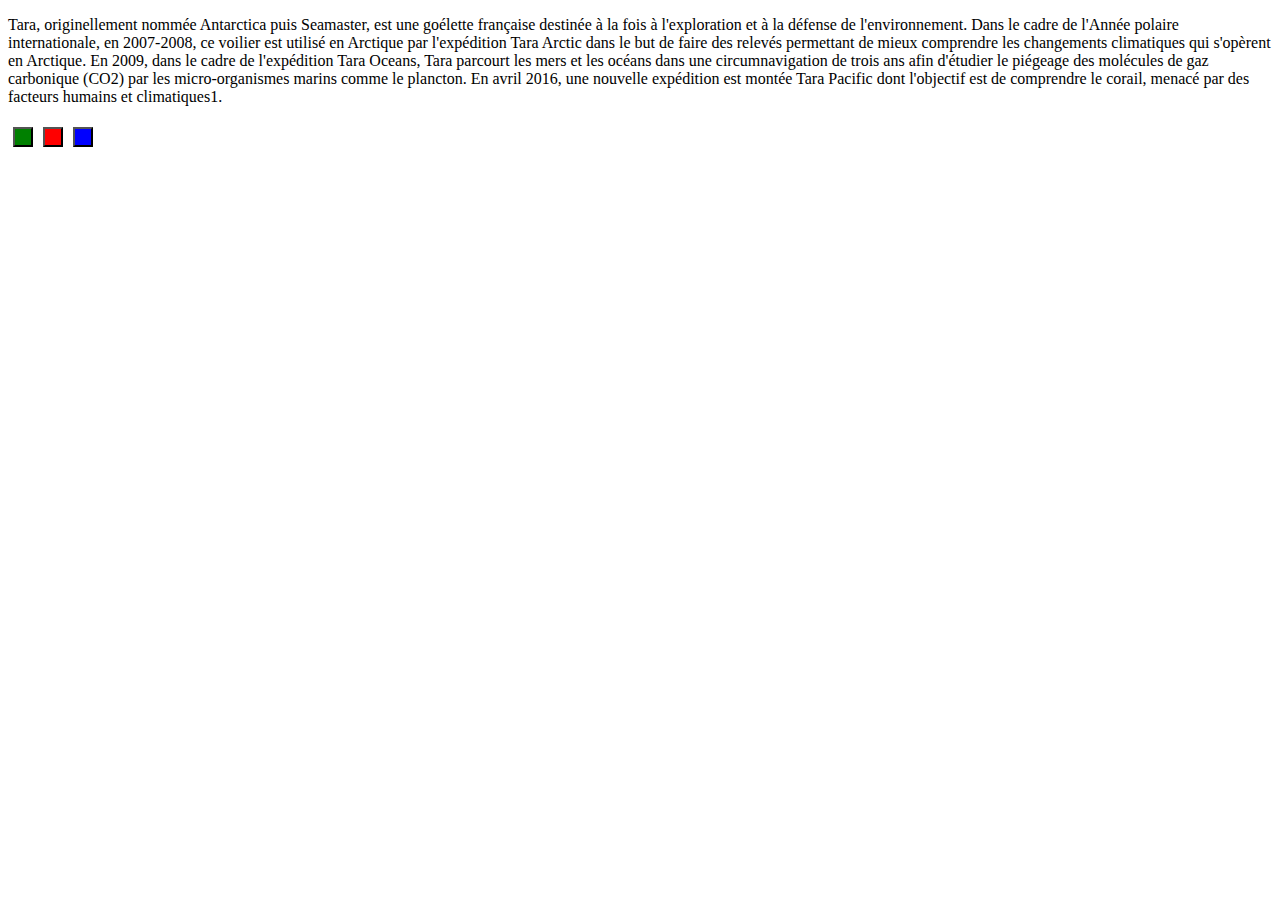
<file: Exercice10/index.html>
<!DOCTYPE html>
<html lang="fr" dir="ltr">
<head>
  <meta charset="utf-8"/>
  <title>Exercice 10</title>
  <link rel="stylesheet" type="text/css" href="assets/css/style.css" />
</head>
<body>
  <p id="text">
    Tara, originellement nommée Antarctica puis Seamaster, est une goélette française destinée à la fois à l'exploration et à la défense de l'environnement. Dans le cadre de l'Année polaire internationale, en 2007-2008, ce voilier est utilisé en Arctique par l'expédition Tara Arctic dans le but de faire des relevés permettant de mieux comprendre les changements climatiques qui s'opèrent en Arctique. En 2009, dans le cadre de l'expédition Tara Oceans, Tara parcourt les mers et les océans dans une circumnavigation de trois ans afin d'étudier le piégeage des molécules de gaz carbonique (CO2) par les micro-organismes marins comme le plancton. En avril 2016, une nouvelle expédition est montée Tara Pacific dont l'objectif est de comprendre le corail, menacé par des facteurs humains et climatiques1.
  </p>
  <form method="get" action="#">
  <button class="color green color" id="green"></button>
  <button class="color red color" id="red"></button>
  <button class="color blue color" id="blue"></button>
</form> 
  <script src="assets/js/jquery-3.5.1.min.js"></script>
  <script src="assets/js/script.js"></script>
</body>
</html>
</file>
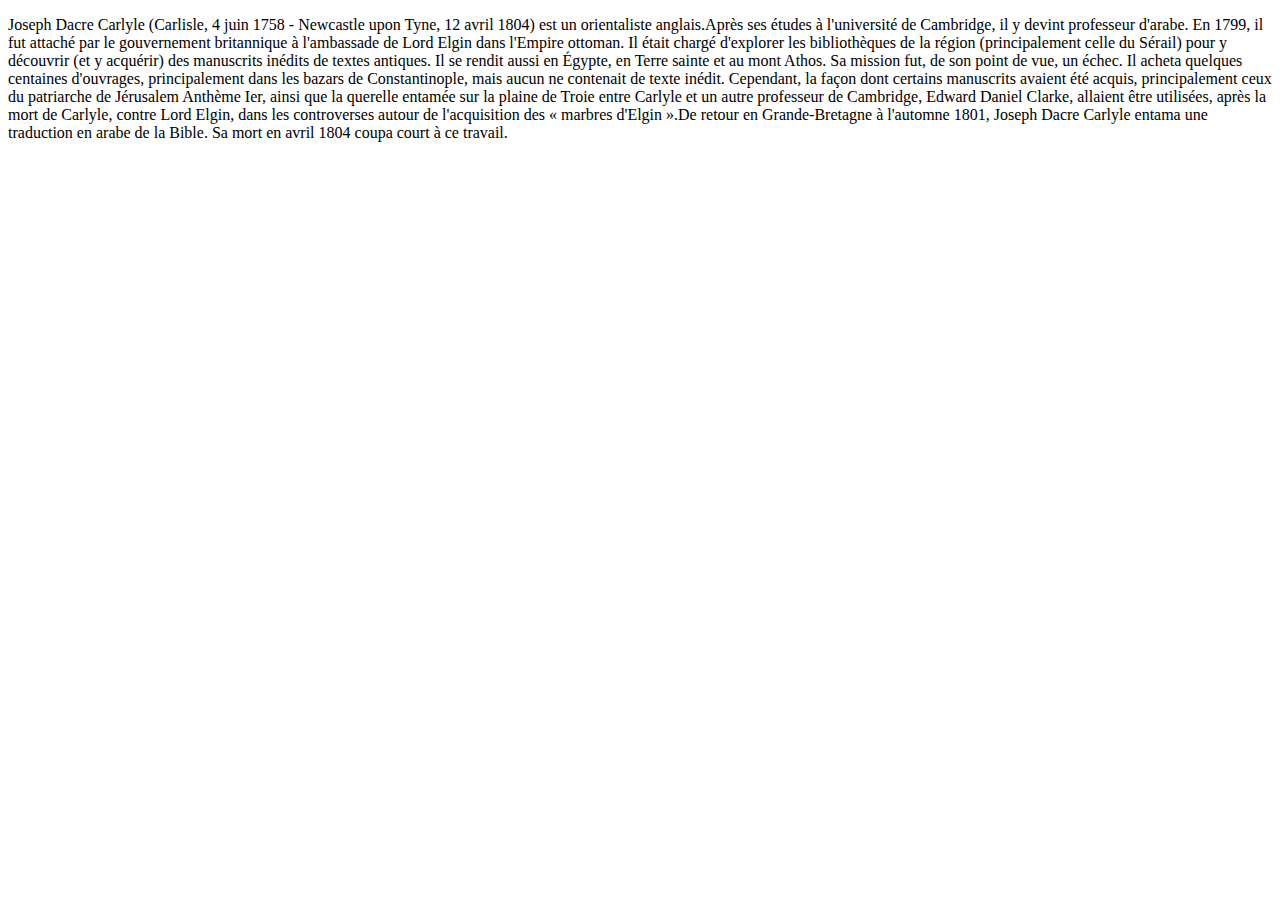
<file: Exercice2/index.html>
<!DOCTYPE html>
<html lang="fr" dir="ltr">
<head>
  <meta charset="utf-8"/>
  <title>Exercice 2</title>
</head>
<body>
  <p id="text" hidden>
    Joseph Dacre Carlyle (Carlisle, 4 juin 1758 - Newcastle upon Tyne, 12 avril 1804) est un orientaliste anglais.Après ses études à l'université de Cambridge, il y devint professeur d'arabe. En 1799, il fut attaché par le gouvernement britannique à l'ambassade de Lord Elgin dans l'Empire ottoman. Il était chargé d'explorer les bibliothèques de la région (principalement celle du Sérail) pour y découvrir (et y acquérir) des manuscrits inédits de textes antiques. Il se rendit aussi en Égypte, en Terre sainte et au mont Athos. Sa mission fut, de son point de vue, un échec. Il acheta quelques centaines d'ouvrages, principalement dans les bazars de Constantinople, mais aucun ne contenait de texte inédit. Cependant, la façon dont certains manuscrits avaient été acquis, principalement ceux du patriarche de Jérusalem Anthème Ier, ainsi que la querelle entamée sur la plaine de Troie entre Carlyle et un autre professeur de Cambridge, Edward Daniel Clarke, allaient être utilisées, après la mort de Carlyle, contre Lord Elgin, dans les controverses autour de l'acquisition des « marbres d'Elgin ».De retour en Grande-Bretagne à l'automne 1801, Joseph Dacre Carlyle entama une traduction en arabe de la Bible. Sa mort en avril 1804 coupa court à ce travail.
  </p>
  <script src="assets/js/jquery-3.5.1.min.js"></script>
  <script src="assets/js/script.js"></script>
</body>
</html>
</file>
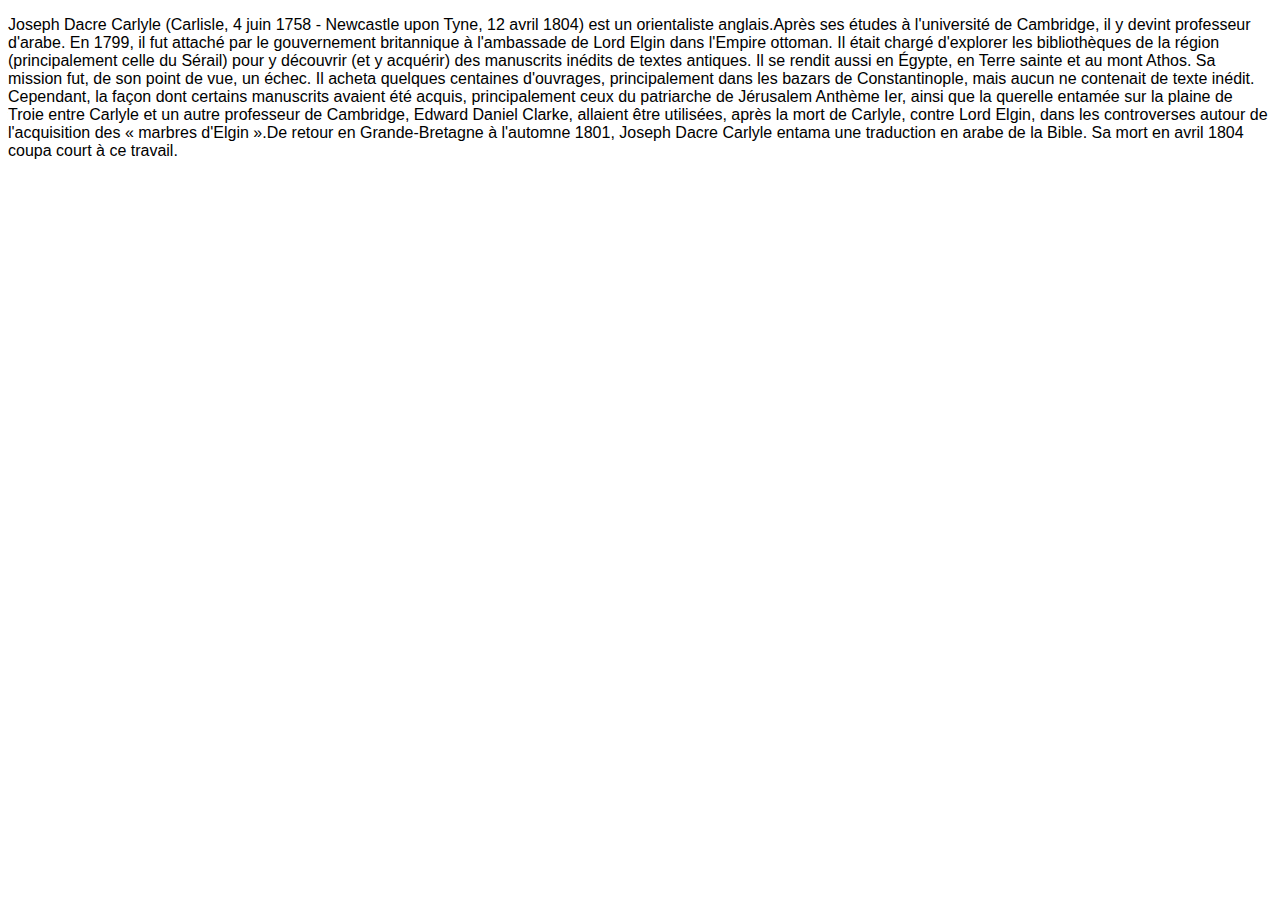
<file: Exercice3/index.html>
<!DOCTYPE html>
<html lang="fr" dir="ltr">
<head>
  <meta charset="utf-8"/>
  <title>Exercice 3</title>
</head>
<body>
  <p id="text">
    Joseph Dacre Carlyle (Carlisle, 4 juin 1758 - Newcastle upon Tyne, 12 avril 1804) est un orientaliste anglais.Après ses études à l'université de Cambridge, il y devint professeur d'arabe. En 1799, il fut attaché par le gouvernement britannique à l'ambassade de Lord Elgin dans l'Empire ottoman. Il était chargé d'explorer les bibliothèques de la région (principalement celle du Sérail) pour y découvrir (et y acquérir) des manuscrits inédits de textes antiques. Il se rendit aussi en Égypte, en Terre sainte et au mont Athos. Sa mission fut, de son point de vue, un échec. Il acheta quelques centaines d'ouvrages, principalement dans les bazars de Constantinople, mais aucun ne contenait de texte inédit. Cependant, la façon dont certains manuscrits avaient été acquis, principalement ceux du patriarche de Jérusalem Anthème Ier, ainsi que la querelle entamée sur la plaine de Troie entre Carlyle et un autre professeur de Cambridge, Edward Daniel Clarke, allaient être utilisées, après la mort de Carlyle, contre Lord Elgin, dans les controverses autour de l'acquisition des « marbres d'Elgin ».De retour en Grande-Bretagne à l'automne 1801, Joseph Dacre Carlyle entama une traduction en arabe de la Bible. Sa mort en avril 1804 coupa court à ce travail.
  </p>
  <script src="assets/js/jquery-3.5.1.min.js"></script>
  <script src="assets/js/script.js"></script>
</body>
</html>
</file>
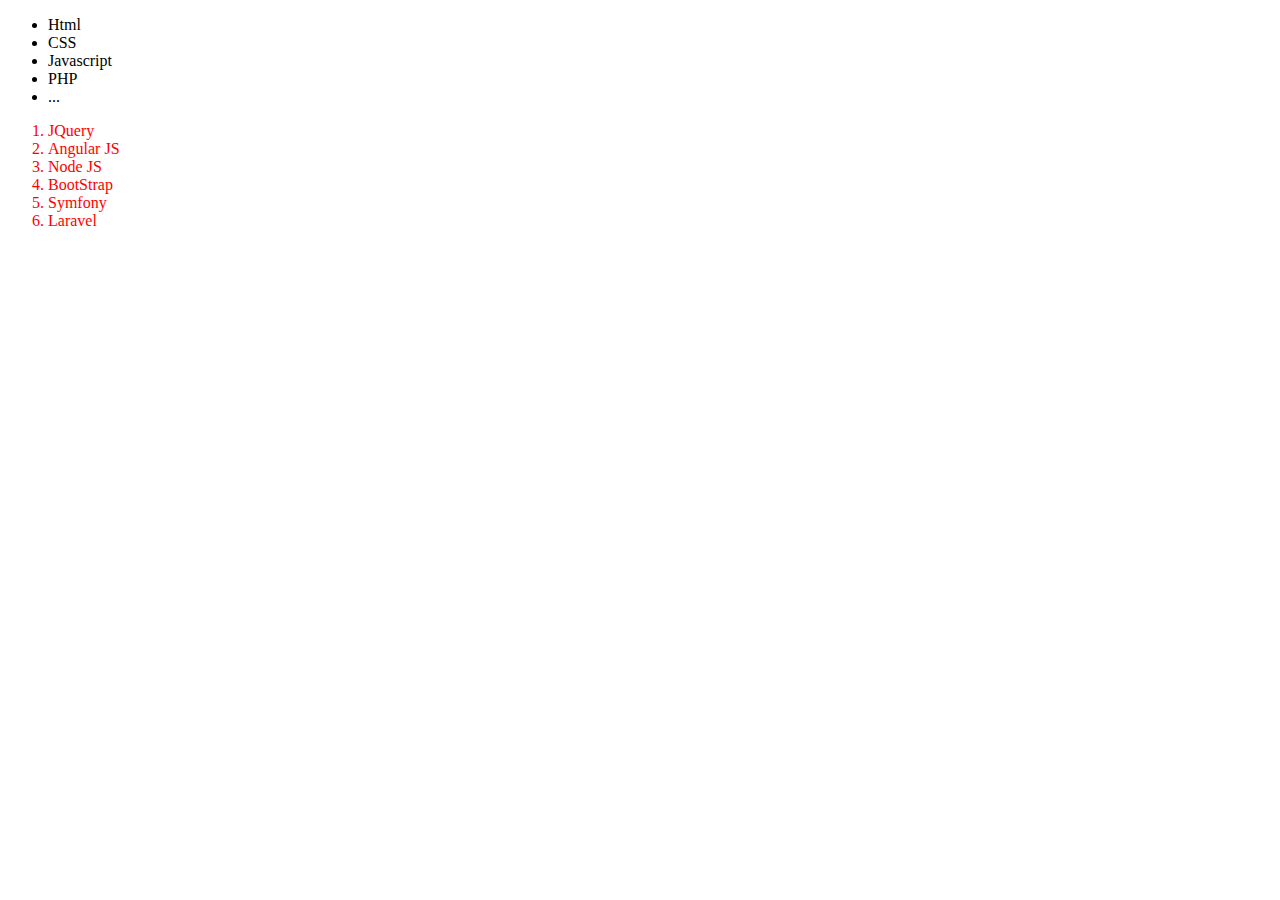
<file: Exercice5/index.html>
<!DOCTYPE html>
<html lang="fr" dir="ltr">
<head>
  <meta charset="utf-8"/>
  <title>Exercice 5</title>
</head>
<body>
  <ul>
    <li> Html</li>
    <li>CSS </li>
    <li>Javascript</li>
    <li> PHP </li>
    <li> ...</li>
  </ul>
  <ol>
    <li>JQuery</li>
    <li>Angular JS</li>
    <li>Node JS</li>
    <li>BootStrap</li>
    <li>Symfony</li>
    <li>Laravel</li>
  </ol>
  <script src="assets/js/jquery-3.5.1.min.js"></script>
  <script src="assets/js/script.js"></script>
</body>
</html>
</file>
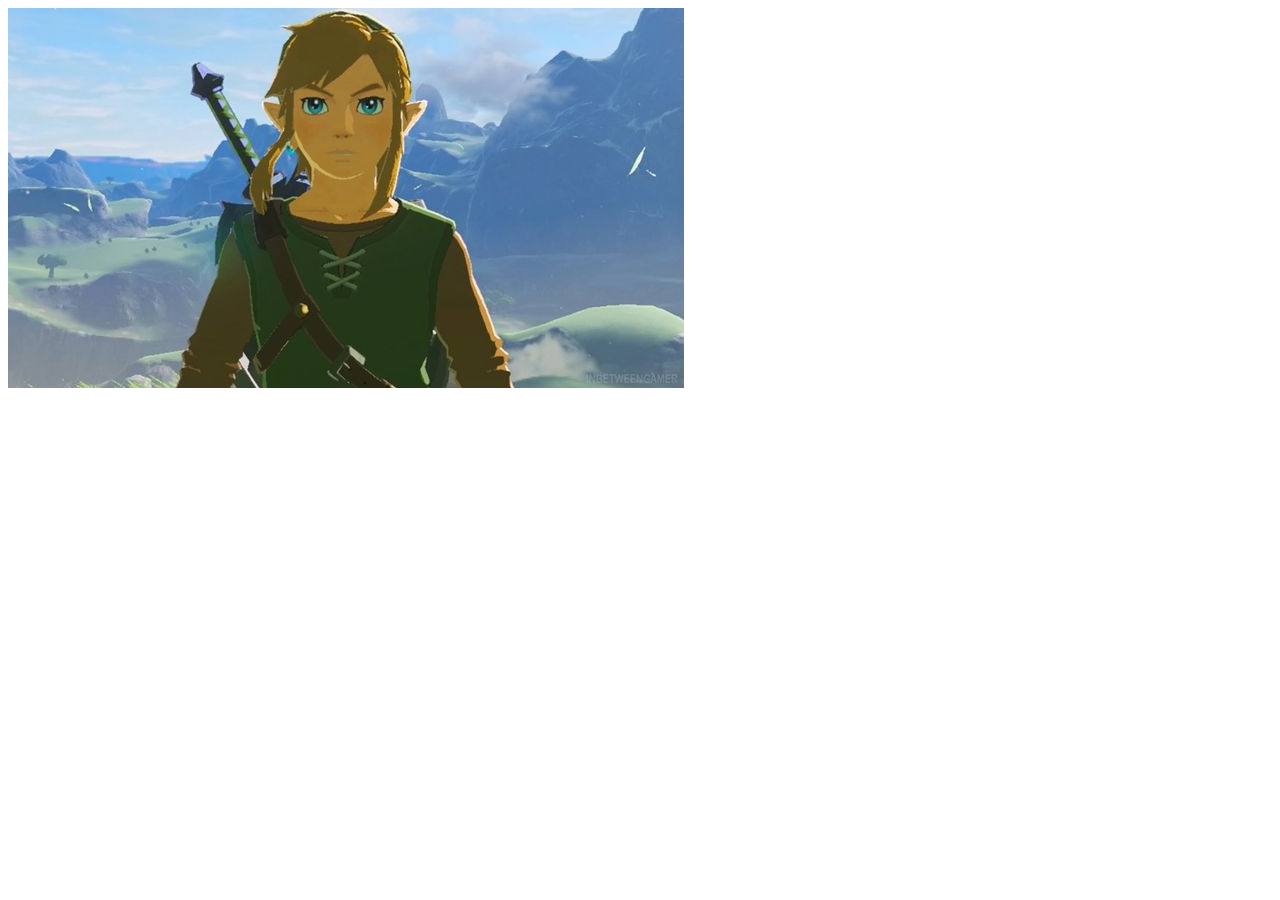
<file: Exercice6/index.html>
<!DOCTYPE html>
<html lang="fr" dir="ltr">
<head>
    <meta charset="utf-8"/>
    <title>Exercice 6</title>
</head>
<body>
    <img src="assets/images/link.jpg" title="link" alt="link" id="link"/>
    <script src="assets/js/jquery-3.5.1.min.js"></script>
    <script src="assets/js/script.js"></script>
</body>
</html>
</file>
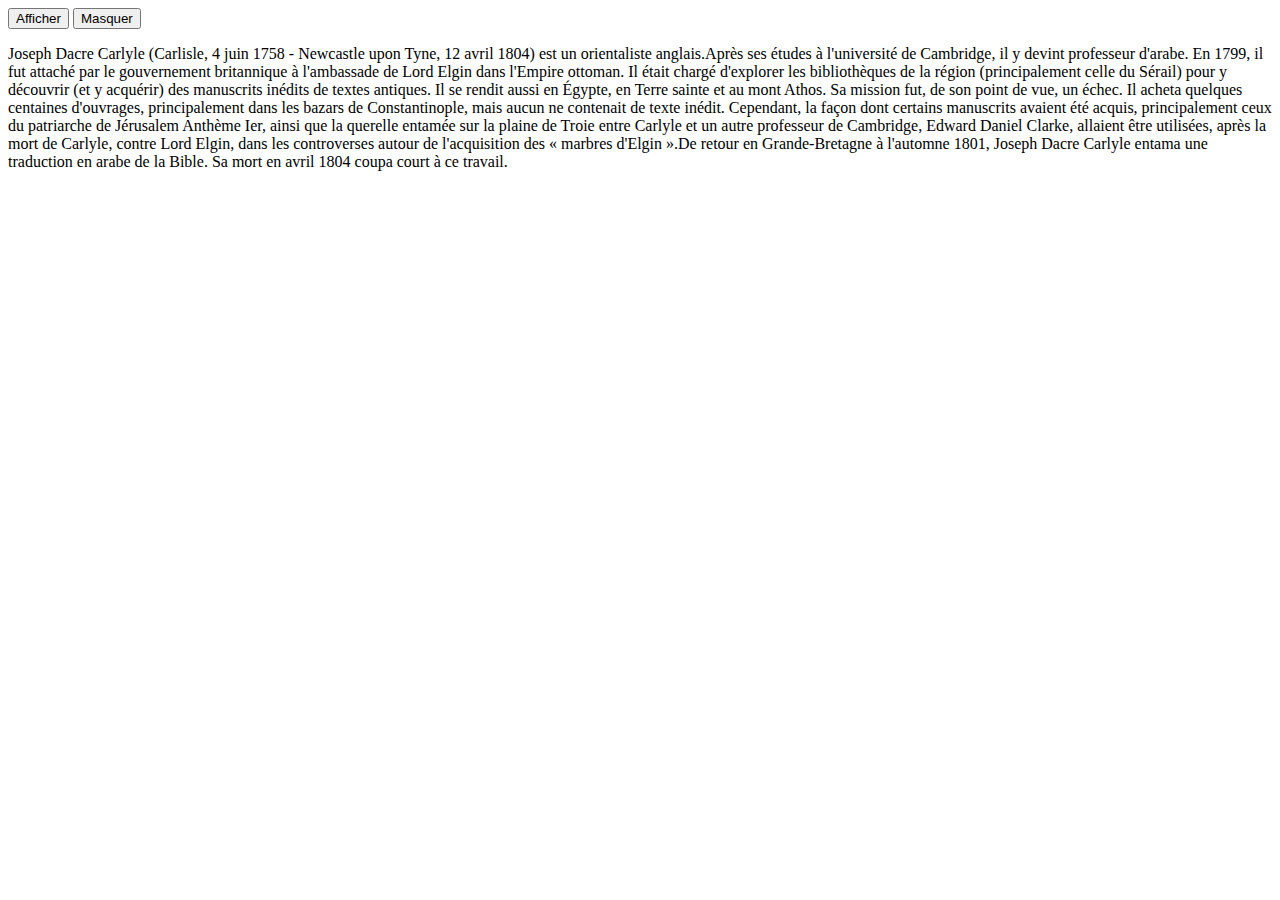
<file: Exercice8/index.html>
<!DOCTYPE html>
<html lang="fr" dir="ltr">
<head>
  <meta charset="utf-8"/>
  <title>Exercice 8</title>
</head>
<body>
  <button type="button" name="show" id="show">Afficher</button>
  <button type="button" name="hide" id="hide">Masquer</button>
  <p id="text">
    Joseph Dacre Carlyle (Carlisle, 4 juin 1758 - Newcastle upon Tyne, 12 avril 1804) est un orientaliste anglais.Après ses études à l'université de Cambridge, il y devint professeur d'arabe. En 1799, il fut attaché par le gouvernement britannique à l'ambassade de Lord Elgin dans l'Empire ottoman. Il était chargé d'explorer les bibliothèques de la région (principalement celle du Sérail) pour y découvrir (et y acquérir) des manuscrits inédits de textes antiques. Il se rendit aussi en Égypte, en Terre sainte et au mont Athos. Sa mission fut, de son point de vue, un échec. Il acheta quelques centaines d'ouvrages, principalement dans les bazars de Constantinople, mais aucun ne contenait de texte inédit. Cependant, la façon dont certains manuscrits avaient été acquis, principalement ceux du patriarche de Jérusalem Anthème Ier, ainsi que la querelle entamée sur la plaine de Troie entre Carlyle et un autre professeur de Cambridge, Edward Daniel Clarke, allaient être utilisées, après la mort de Carlyle, contre Lord Elgin, dans les controverses autour de l'acquisition des « marbres d'Elgin ».De retour en Grande-Bretagne à l'automne 1801, Joseph Dacre Carlyle entama une traduction en arabe de la Bible. Sa mort en avril 1804 coupa court à ce travail.
  </p>
  <script src="assets/js/jquery-3.5.1.min.js"></script>
  <script src="assets/js/script.js"></script>
</body>
</html>
</file>
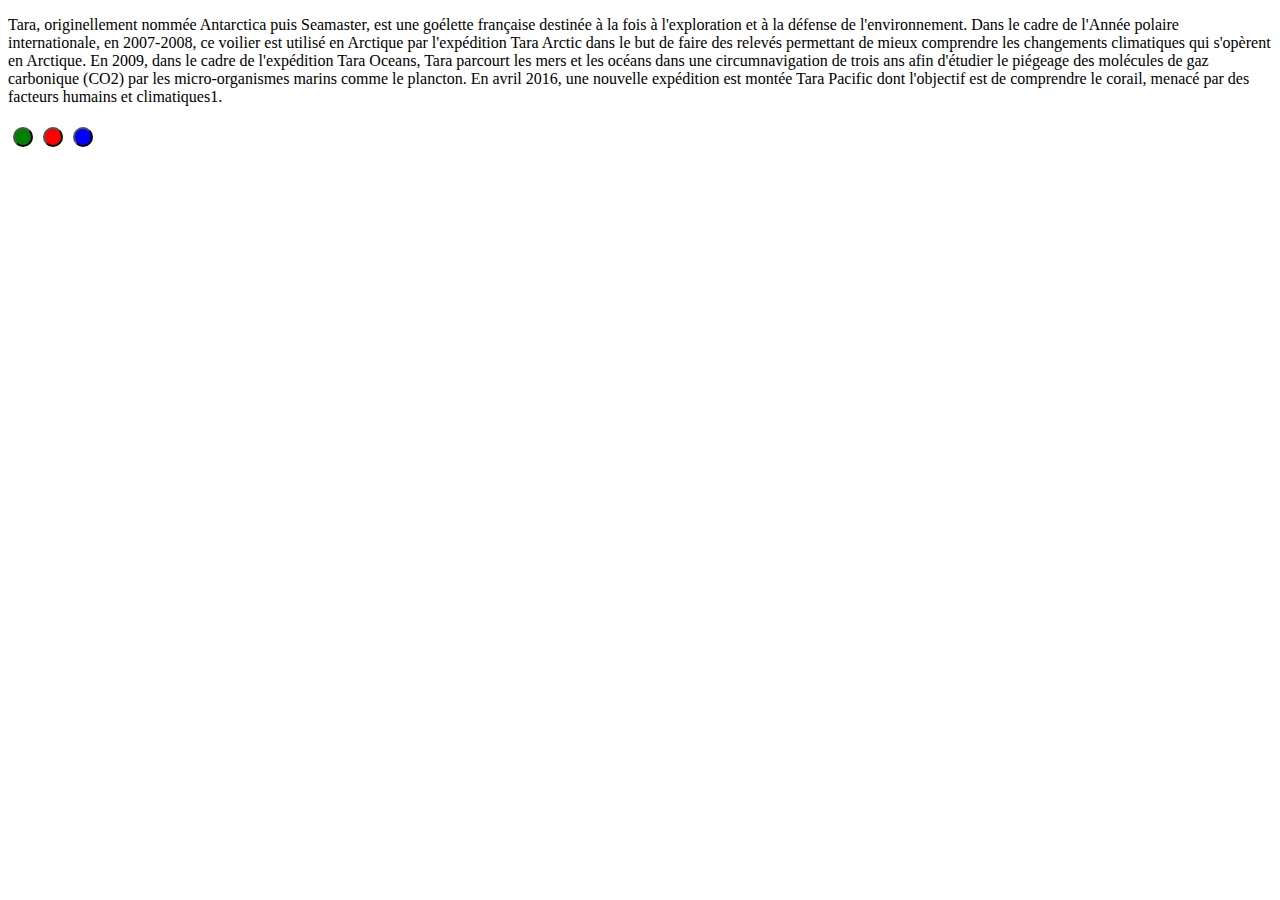
<file: Exercice9/index.html>
<!DOCTYPE html>
<html lang="fr" dir="ltr">
<head>
  <meta charset="utf-8"/>
  <title>Exercice 9</title>
  <link rel="stylesheet" type="text/css" href="assets/css/style.css" />
</head>
<body>
  <p id="text">
    Tara, originellement nommée Antarctica puis Seamaster, est une goélette française destinée à la fois à l'exploration et à la défense de l'environnement. Dans le cadre de l'Année polaire internationale, en 2007-2008, ce voilier est utilisé en Arctique par l'expédition Tara Arctic dans le but de faire des relevés permettant de mieux comprendre les changements climatiques qui s'opèrent en Arctique. En 2009, dans le cadre de l'expédition Tara Oceans, Tara parcourt les mers et les océans dans une circumnavigation de trois ans afin d'étudier le piégeage des molécules de gaz carbonique (CO2) par les micro-organismes marins comme le plancton. En avril 2016, une nouvelle expédition est montée Tara Pacific dont l'objectif est de comprendre le corail, menacé par des facteurs humains et climatiques1.
  </p>
  <button type="button" name="greenButton" class="colorGreen color" id="green"></button>
  <button type="button" name="redButton" class="colorRed color" id="red"></button>
  <button type="button" name="blueButton" class="colorBlue color" id="blue"></button>
  <script src="assets/js/jquery-3.5.1.min.js"></script>
  <script src="assets/js/script.js"></script>
</body>
</html>
</file>
<file: Exercice10/assets/css/style.css>
.color {
    float: left;
    width: 20px;
    height: 20px;
    margin: 5px;
}

.green {
    background-color: green;
}

.red {
    background-color: red;
}

.blue {
    background-color: blue;
}
</file>
<file: Exercice9/assets/css/style.css>
.color {
    float: left;
    width: 20px;
    height: 20px;
    margin: 5px;
    border-radius:50px;
}

.colorGreen {
    background-color: green;
}

.colorRed {
    background-color: red;
}

.colorBlue {
    background-color: blue;
}
</file>
